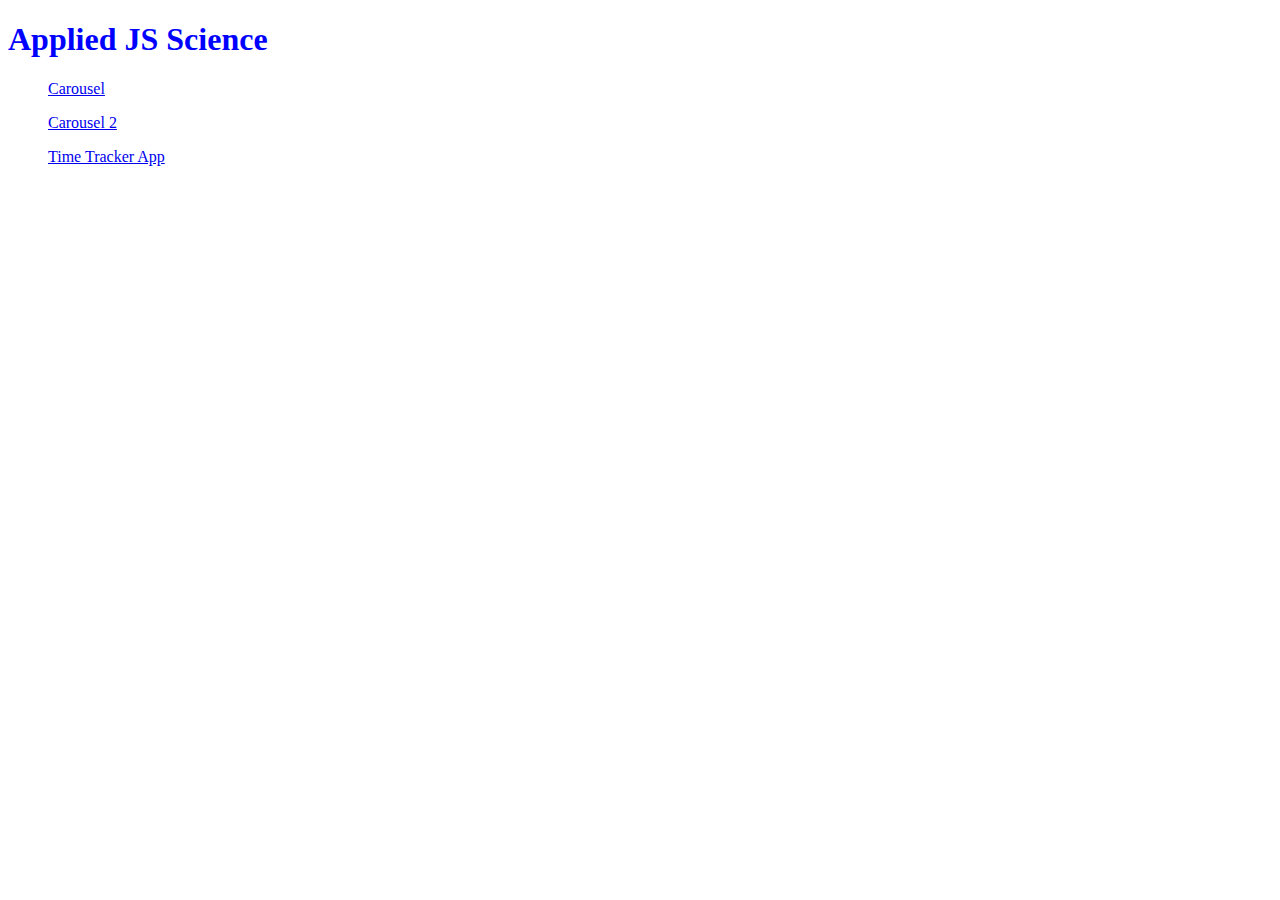
<file: index.html>
<!DOCTYPE html>
<html lang="en">
<head>
    <meta charset="UTF-8">
    <meta http-equiv="X-UA-Compatible" content="IE=edge">
    <meta name="viewport" content="width=device-width, initial-scale=1.0">
    <title>Applied JavaScript Science</title>
    <link rel="stylesheet" href="style.css">
</head>
<body>
    <h1>Applied JS Science</h1>
    <ul>
        <a href="./carousel/index.html">Carousel</a>
    </ul>
    <ul>
        <a href="./carousel-2/index.html">Carousel 2</a>
    </ul>
    <ul>
        <a href="./time-track/index.html">Time Tracker App</a>
    </ul>
</body>
</html>
</file>
<file: style.css>
h1 {
    color: blue;
}
</file>
